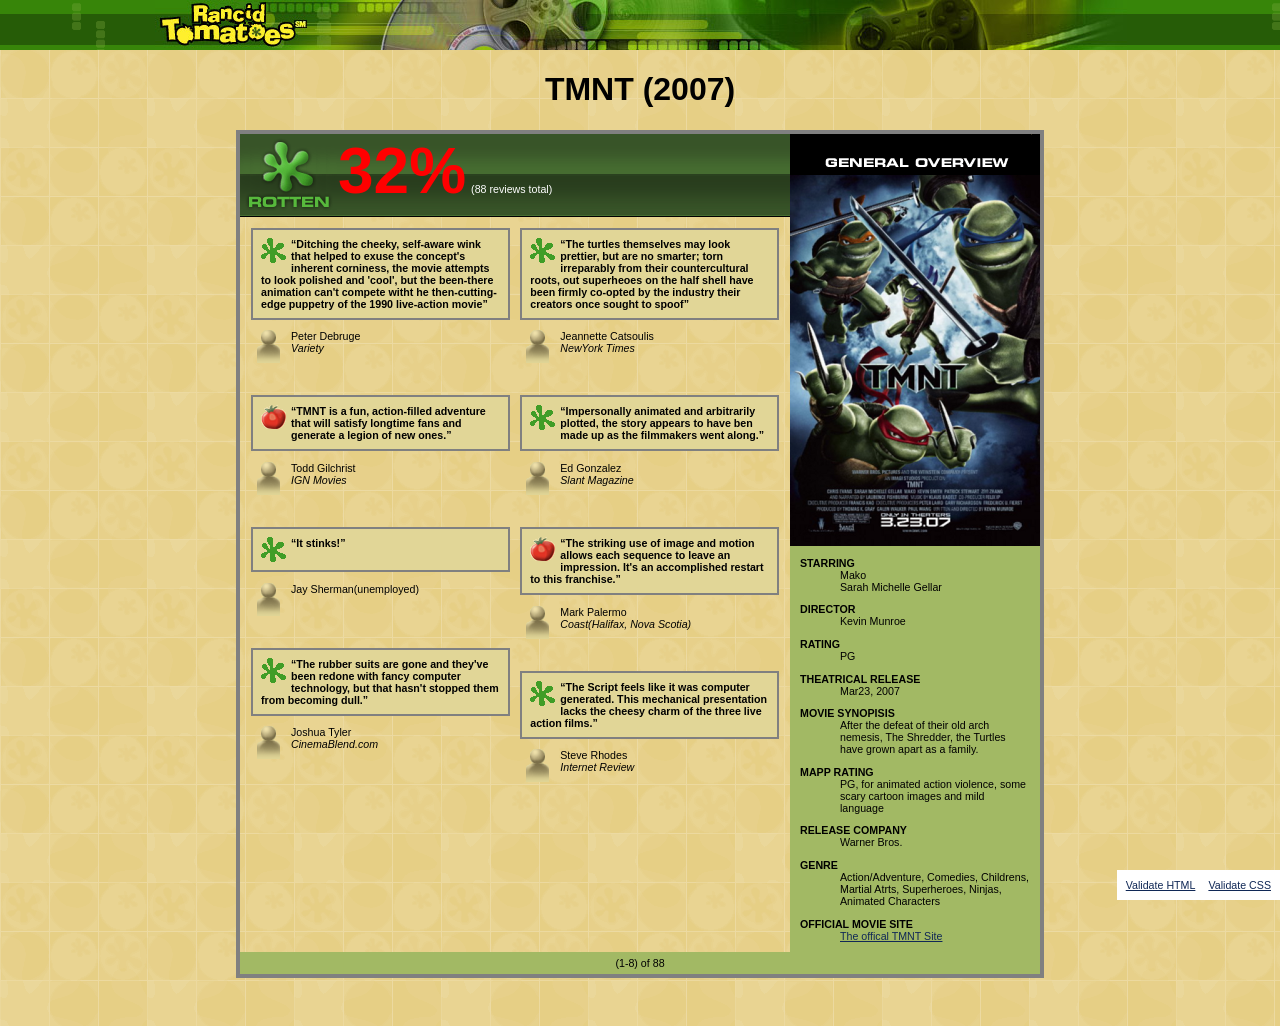
<file: index.html>
<!DOCTYPE html>
<!--
    Niki Durzynski | Section 002
    Homework 2: My Movie Review.
    Movie reviews, rating, overview, and validator links.
    Grid places the reviews beside the overview. Flexbox aligns the critics.
    Below 700px, the sections stack.
-->
<html lang="en">
<head>
    <meta charset="utf-8" />
    <meta name="viewport" content="width=device-width, initial-scale=1" />
    <title>MMR - My Movie Review</title>
    <link rel="icon" type="image/gif" href="rotten.gif" />
    <link rel="stylesheet" type="text/css" href="styles.css" />
</head>
<body>
    <div class="banner">
        <img src="banner.png" alt="Rancid Tomatoes" />
    </div>
    <h1>TMNT (2007)</h1>
    <div class="movie-frame">
        <div class="main-reviews">
            <div class="rating">
                <img src="rottenbig.png" alt="Rotten" />
                <span class="score">32%</span>
                <span class="review-total">(88 reviews total)</span>
            </div>
            <div class="review-columns">
                <div class="review-column">
                    <div class="review">
                        <p class="quote">
                            <img src="rotten.gif" alt="Rotten review" />
                            <q>Ditching the cheeky, self-aware wink that helped to exuse
                            the concept's inherent corniness, the movie attempts to look
                            polished and 'cool', but the been-there animation can't
                            compete witht he then-cutting-edge puppetry of the 1990
                            live-action movie</q>
                        </p>
                        <p class="critic">
                            <img src="critic.gif" alt="Critic" />
                            <span>Peter Debruge<br /><em>Variety</em></span>
                        </p>
                    </div>
                    <div class="review">
                        <p class="quote">
                            <img src="fresh.gif" alt="Fresh review" />
                            <q>TMNT is a fun, action-filled adventure that will satisfy
                            longtime fans and generate a legion of new ones.</q>
                        </p>
                        <p class="critic">
                            <img src="critic.gif" alt="Critic" />
                            <span>Todd Gilchrist<br /><em>IGN Movies</em></span>
                        </p>
                    </div>
                    <div class="review">
                        <p class="quote">
                            <img src="rotten.gif" alt="Rotten review" />
                            <q>It stinks!</q>
                        </p>
                        <p class="critic">
                            <img src="critic.gif" alt="Critic" />
                            <span>Jay Sherman(unemployed)</span>
                        </p>
                    </div>
                    <div class="review">
                        <p class="quote">
                            <img src="rotten.gif" alt="Rotten review" />
                            <q>The rubber suits are gone and they've been redone with
                            fancy computer technology, but that hasn't stopped them
                            from becoming dull.</q>
                        </p>
                        <p class="critic">
                            <img src="critic.gif" alt="Critic" />
                            <span>Joshua Tyler<br /><em>CinemaBlend.com</em></span>
                        </p>
                    </div>
                </div>
                <div class="review-column">
                    <div class="review">
                        <p class="quote">
                            <img src="rotten.gif" alt="Rotten review" />
                            <q>The turtles themselves may look prettier, but are no
                            smarter; torn irreparably from their countercultural roots,
                            out superheoes on the half shell have been firmly co-opted
                            by the industry their creators once sought to spoof</q>
                        </p>
                        <p class="critic">
                            <img src="critic.gif" alt="Critic" />
                            <span>Jeannette Catsoulis<br /><em>NewYork Times</em></span>
                        </p>
                    </div>
                    <div class="review">
                        <p class="quote">
                            <img src="rotten.gif" alt="Rotten review" />
                            <q>Impersonally animated and arbitrarily plotted, the story
                            appears to have ben made up as the filmmakers went along.</q>
                        </p>
                        <p class="critic">
                            <img src="critic.gif" alt="Critic" />
                            <span>Ed Gonzalez<br /><em>Slant Magazine</em></span>
                        </p>
                    </div>
                    <div class="review">
                        <p class="quote">
                            <img src="fresh.gif" alt="Fresh review" />
                            <q>The striking use of image and motion allows each sequence
                            to leave an impression. It's an accomplished restart to
                            this franchise.</q>
                        </p>
                        <p class="critic">
                            <img src="critic.gif" alt="Critic" />
                            <span>Mark Palermo<br /><em>Coast(Halifax, Nova Scotia)</em></span>
                        </p>
                    </div>
                    <div class="review">
                        <p class="quote">
                            <img src="rotten.gif" alt="Rotten review" />
                            <q>The Script feels like it was computer generated. This
                            mechanical presentation lacks the cheesy charm of the
                            three live action films.</q>
                        </p>
                        <p class="critic">
                            <img src="critic.gif" alt="Critic" />
                            <span>Steve Rhodes<br /><em>Internet Review</em></span>
                        </p>
                    </div>
                </div>
            </div>
        </div>
        <div class="overview">
            <img src="generaloverview.png" alt="General overview: TMNT movie poster" />
            <dl>
                <dt>STARRING</dt>
                <dd>Mako<br />Sarah Michelle Gellar</dd>
                <dt>DIRECTOR</dt>
                <dd>Kevin Munroe</dd>
                <dt>RATING</dt>
                <dd>PG</dd>
                <dt>THEATRICAL RELEASE</dt>
                <dd>Mar23, 2007</dd>
                <dt>MOVIE SYNOPISIS</dt>
                <dd>After the defeat of their old arch nemesis, The Shredder,
                    the Turtles have grown apart as a family.</dd>
                <dt>MAPP RATING</dt>
                <dd>PG, for animated action violence, some scary cartoon images
                    and mild language</dd>
                <dt>RELEASE COMPANY</dt>
                <dd>Warner Bros.</dd>
                <dt>GENRE</dt>
                <dd>Action/Adventure, Comedies, Childrens, Martial Atrts,
                    Superheroes, Ninjas, Animated Characters</dd>
                <dt>OFFICIAL MOVIE SITE</dt>
                <dd><a href="https://www.warnerbros.com/movies/tmnt">The offical TMNT Site</a></dd>
            </dl>
        </div>
        <p class="counter">(1-8) of 88</p>
    </div>
    <div class="validators">
        <a href="https://validator.w3.org/check?uri=referer">Validate HTML</a>
        <a href="https://jigsaw.w3.org/css-validator/check/referer">Validate CSS</a>
    </div>
</body>
</html>
</file>
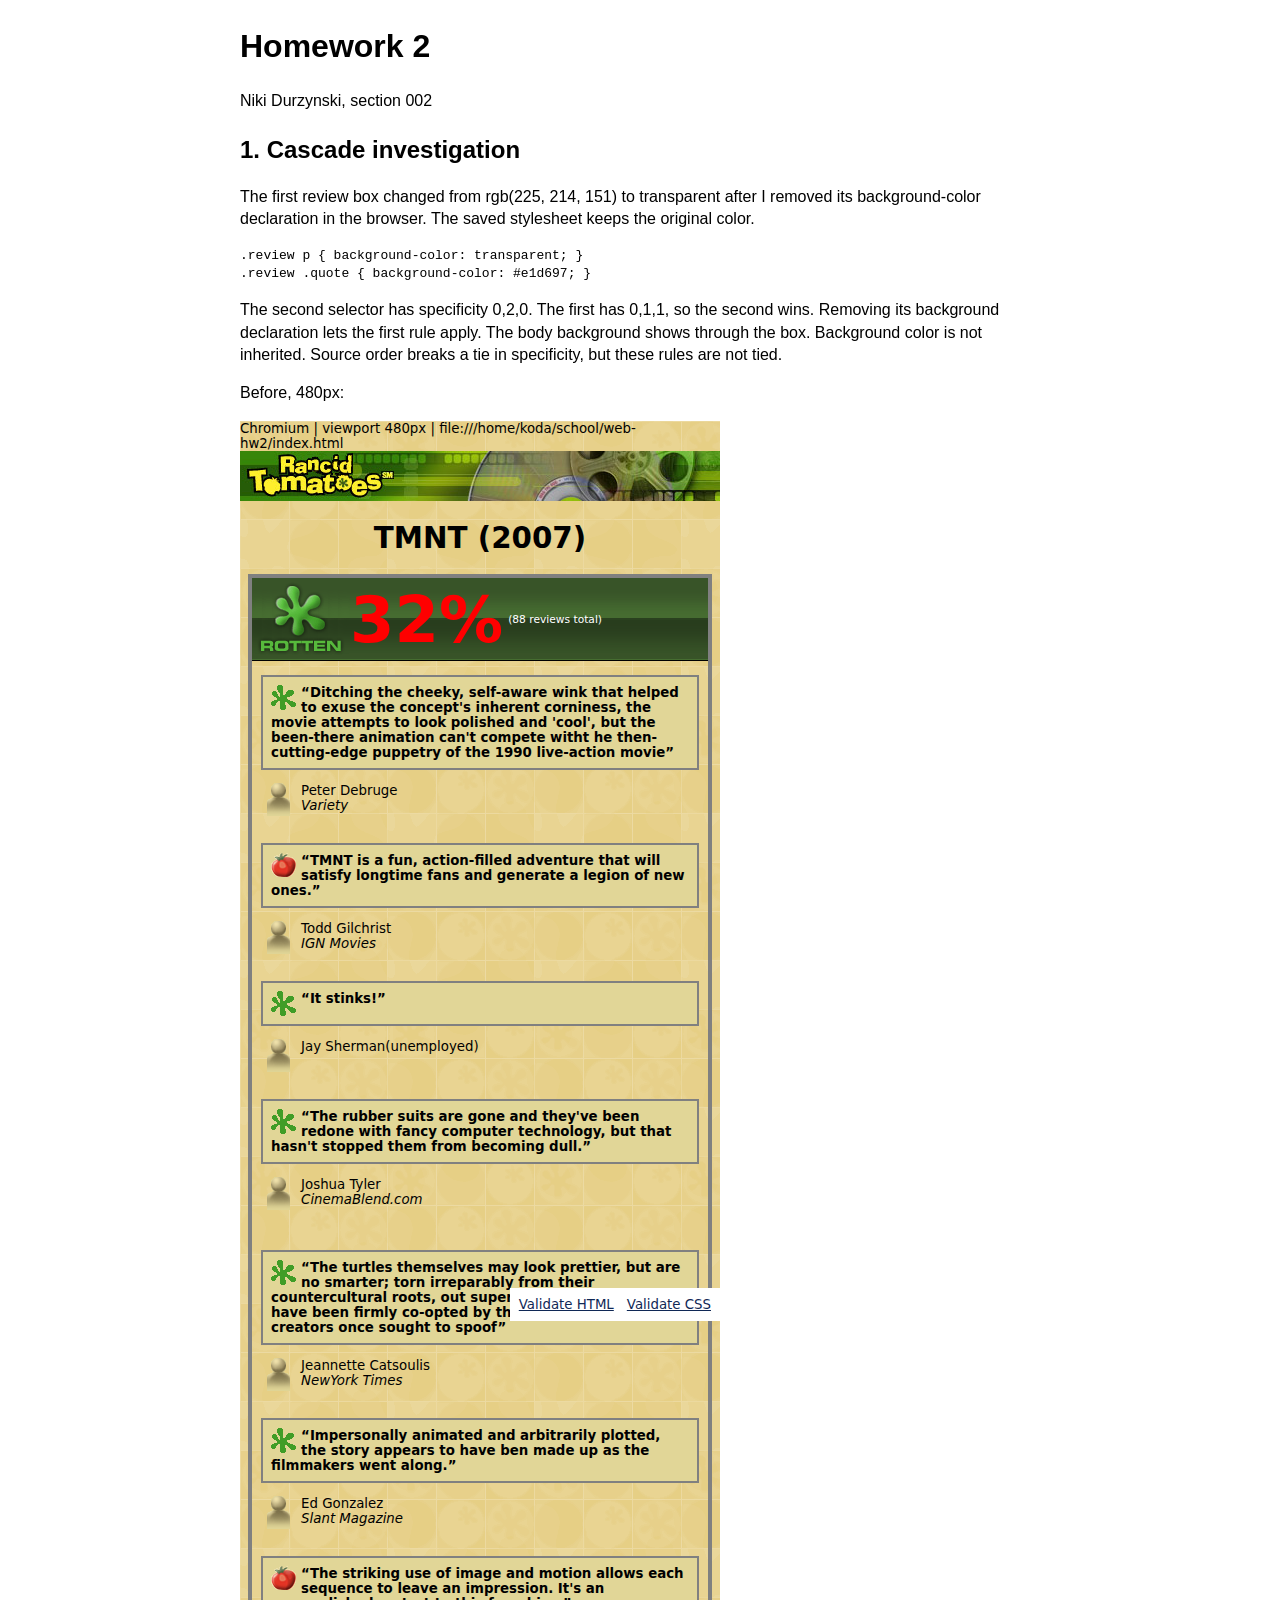
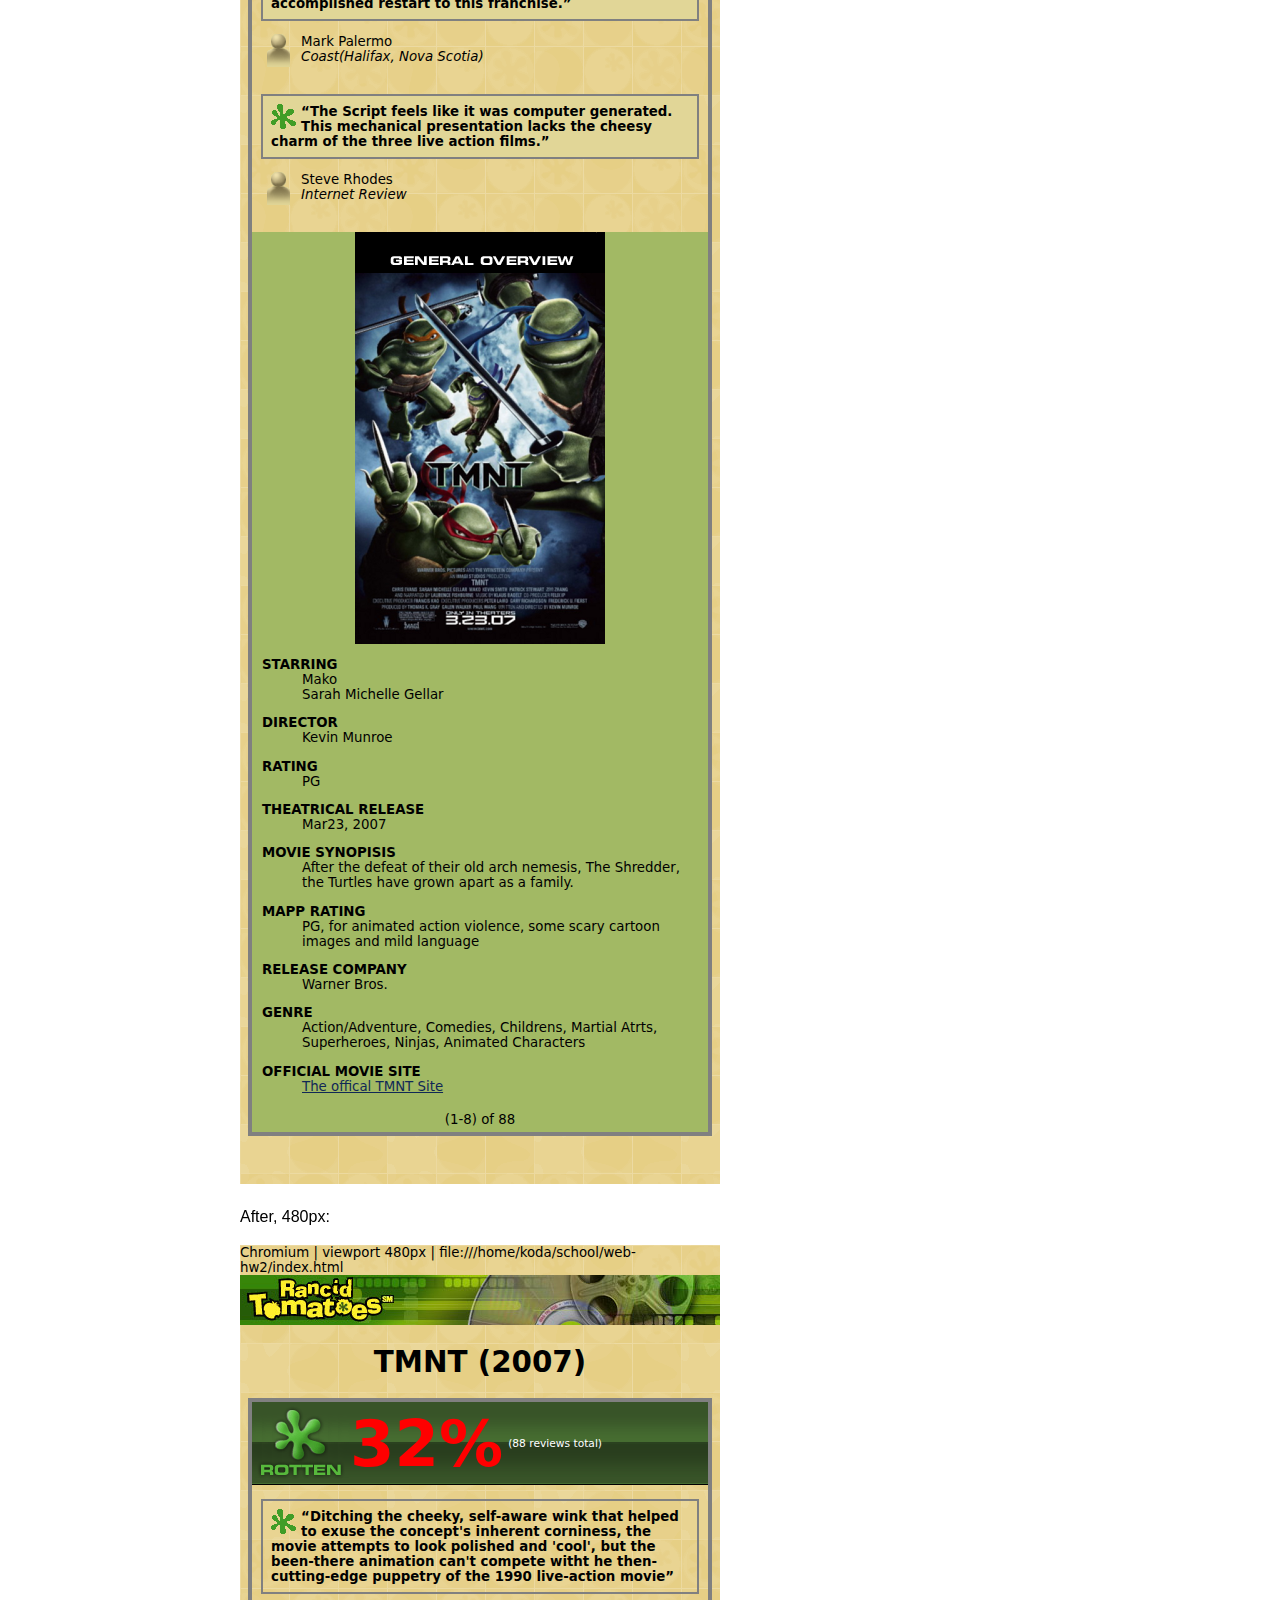
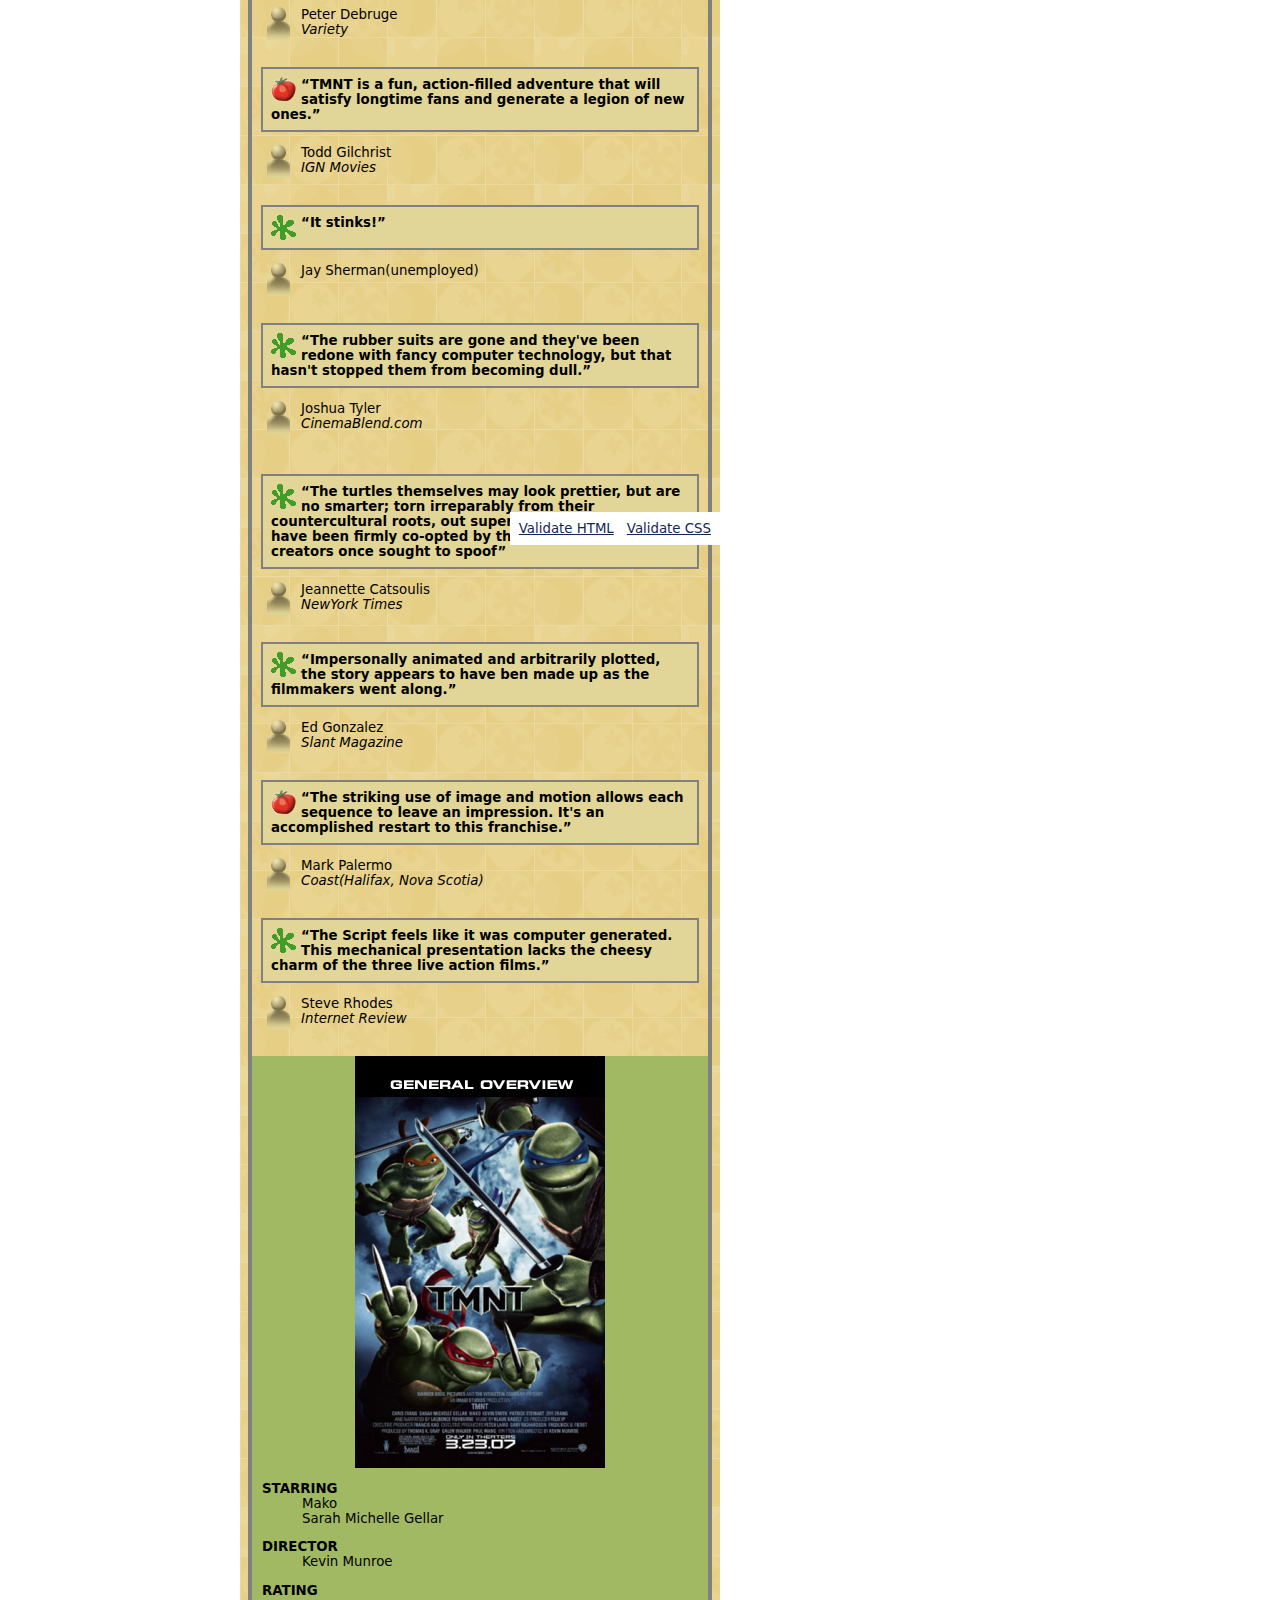
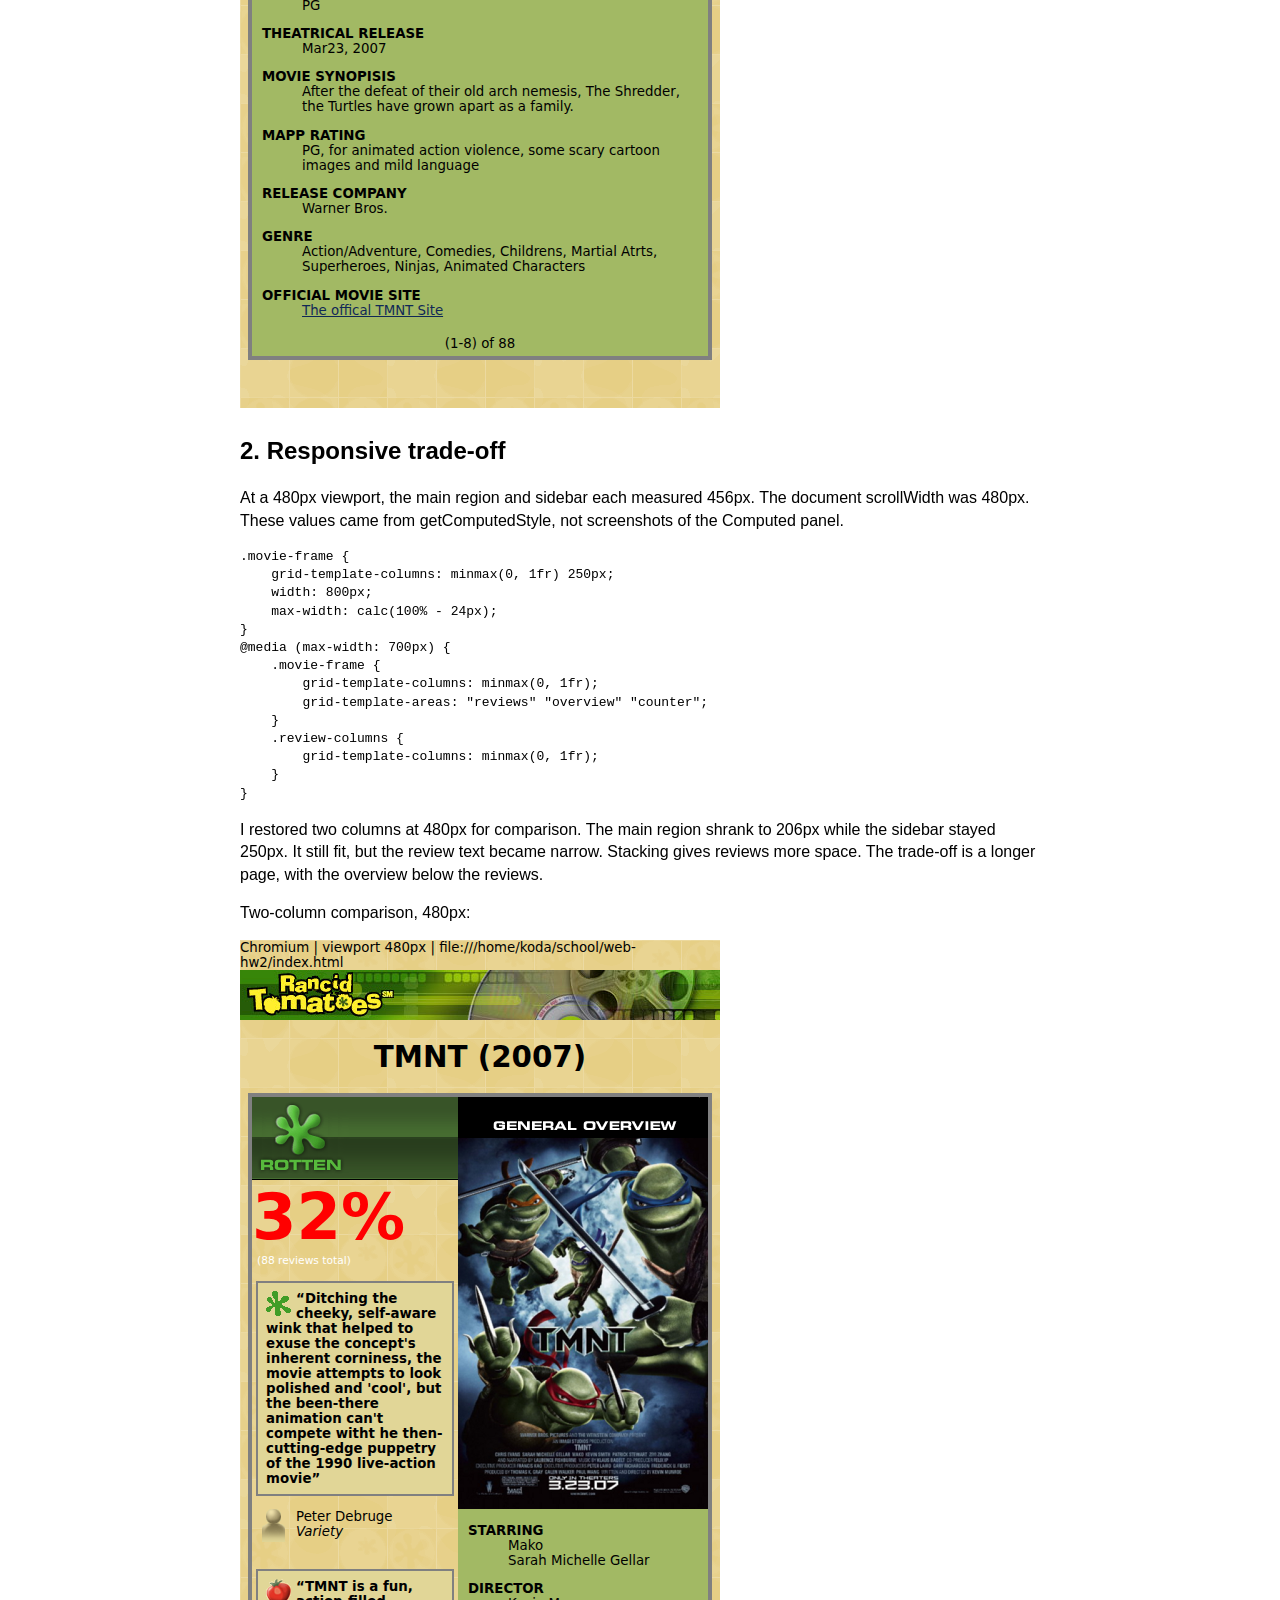
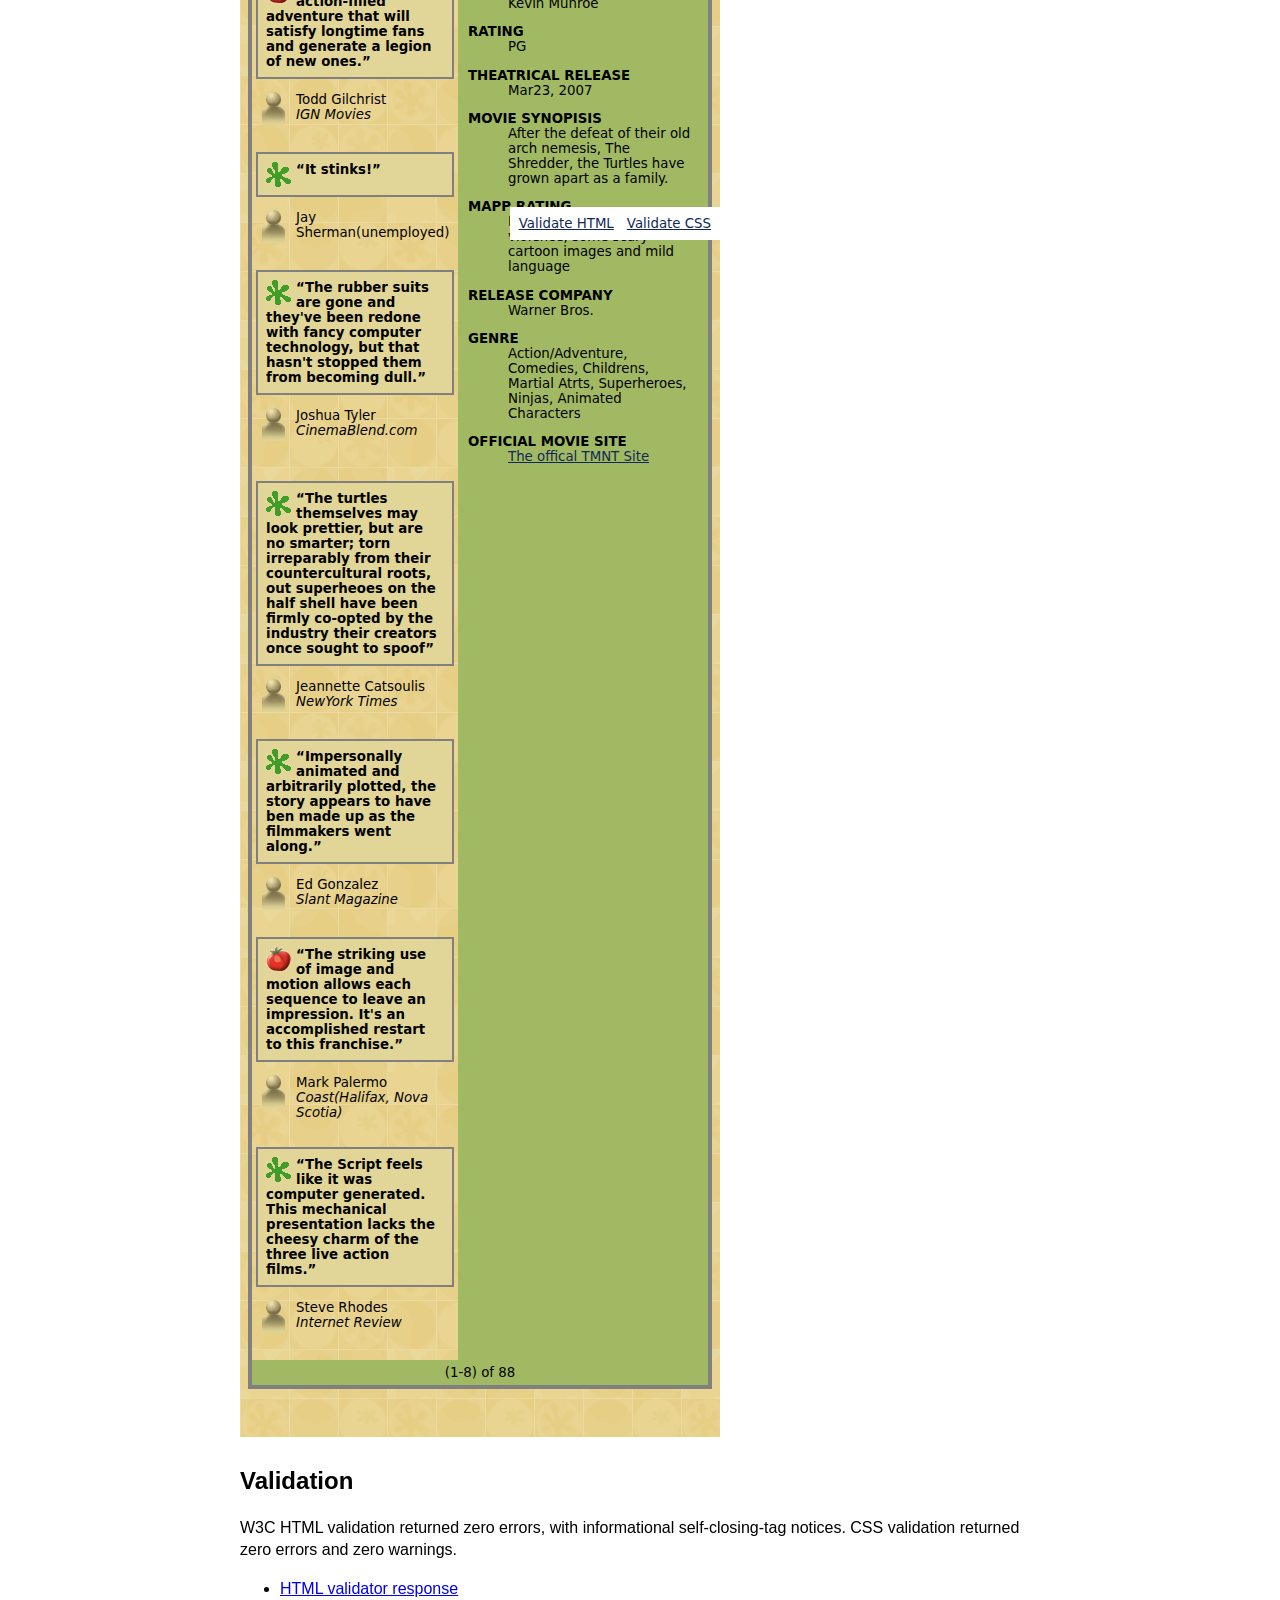
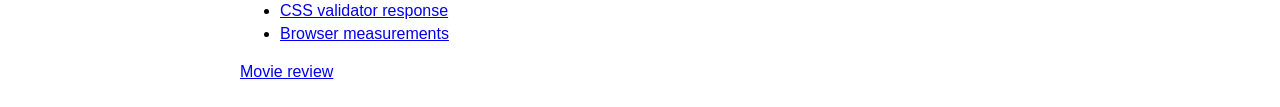
<file: answers.html>
<!DOCTYPE html>
<html lang="en">
<head>
    <meta charset="utf-8">
    <meta name="viewport" content="width=device-width, initial-scale=1">
    <title>Homework 2 answers</title>
    <link rel="stylesheet" href="answers.css">
</head>
<body>
    <h1>Homework 2</h1>
    <p>Niki Durzynski, section 002</p>
    <h2>1. Cascade investigation</h2>
    <p>The first review box changed from rgb(225, 214, 151) to transparent after I removed its background-color declaration in the browser. The saved stylesheet keeps the original color.</p>
    <pre><code>.review p { background-color: transparent; }
.review .quote { background-color: #e1d697; }</code></pre>
    <p>The second selector has specificity 0,2,0. The first has 0,1,1, so the second wins. Removing its background declaration lets the first rule apply. The body background shows through the box. Background color is not inherited. Source order breaks a tie in specificity, but these rules are not tied.</p>
    <p>Before, 480px:</p>
    <img src="evidence/final-480.png" alt="Original review background at 480px">
    <p>After, 480px:</p>
    <img src="evidence/cascade-after-480.png" alt="First review background removed at 480px">
    <h2>2. Responsive trade-off</h2>
    <p>At a 480px viewport, the main region and sidebar each measured 456px. The document scrollWidth was 480px. These values came from getComputedStyle, not screenshots of the Computed panel.</p>
    <pre><code>.movie-frame {
    grid-template-columns: minmax(0, 1fr) 250px;
    width: 800px;
    max-width: calc(100% - 24px);
}
@media (max-width: 700px) {
    .movie-frame {
        grid-template-columns: minmax(0, 1fr);
        grid-template-areas: "reviews" "overview" "counter";
    }
    .review-columns {
        grid-template-columns: minmax(0, 1fr);
    }
}</code></pre>
    <p>I restored two columns at 480px for comparison. The main region shrank to 206px while the sidebar stayed 250px. It still fit, but the review text became narrow. Stacking gives reviews more space. The trade-off is a longer page, with the overview below the reviews.</p>
    <p>Two-column comparison, 480px:</p>
    <img src="evidence/comparison-fixed-sidebar-480.png" alt="Narrow reviews beside fixed sidebar at 480px">
    <h2>Validation</h2>
    <p>W3C HTML validation returned zero errors, with informational self-closing-tag notices. CSS validation returned zero errors and zero warnings.</p>
    <ul>
        <li><a href="evidence/html-validation.json">HTML validator response</a></li>
        <li><a href="evidence/css-validation.xml">CSS validator response</a></li>
        <li><a href="evidence/measurements.json">Browser measurements</a></li>
    </ul>
    <p><a href="index.html">Movie review</a></p>
</body>
</html>
</file>
<file: styles.css>
/*
 * Niki Durzynski | Section 002
 * Homework 2: My Movie Review.
 * Movie review layout and colors.
 * Grid sets the columns; Flexbox aligns critic details.
 * The columns stack below 700px.
 */
body {
    margin: 0;
    padding: 0;
    background: #e1d697 url("background.png") repeat;
    font: 8pt Verdana, Tahoma, sans-serif;
    color: #000;
}

.banner {
    height: 50px;
    background: url("bannerbackground.png") repeat-x;
    text-align: center;
    overflow: hidden;
}

.banner img {
    width: 974px;
    height: 50px;
    max-width: none;
}

h1 {
    text-align: center;
    font: bold 24pt Tahoma, Verdana, sans-serif;
}

.movie-frame {
    display: grid;
    grid-template-columns: minmax(0, 1fr) 250px;
    grid-template-areas: "reviews overview" "counter counter";
    width: 800px;
    max-width: calc(100% - 24px);
    margin: 0 auto 48px;
    border: 4px solid gray;
}

.main-reviews {
    grid-area: reviews;
    min-width: 0;
}

.rating {
    display: flex;
    align-items: baseline;
    min-height: 83px;
    background: url("rottenbackground.png") repeat-x;
    color: white;
}

.rating img {
    width: 98px;
    height: 83px;
    align-self: flex-start;
}

.score {
    font-size: 48pt;
    font-weight: bold;
    color: red;
}

.review-total {
    margin-left: 5px;
}

.review-columns {
    display: grid;
    grid-template-columns: repeat(2, minmax(0, 1fr));
    gap: 2%;
    padding: 0 2%;
}

.review-column {
    min-width: 0;
}

/* Without the later .quote background, this rule paints the box. */
.review p {
    background-color: transparent;
}

.review .quote {
    padding: 8px;
    border: 2px solid gray;
    background-color: #e1d697;
    font-weight: bold;
    overflow-wrap: break-word;
    min-height: 25px;
}

.quote img {
    float: left;
    margin-right: 5px;
}

.critic {
    display: flex;
    align-items: flex-start;
    gap: 5px;
    margin-bottom: 3em;
}

.critic img {
    flex: 0 0 auto;
}

.critic span {
    min-width: 0;
    overflow-wrap: break-word;
}

.overview {
    grid-area: overview;
    background-color: #a2b964;
    font-family: Arial, sans-serif;
    min-width: 0;
}

.overview > img {
    display: block;
    width: 250px;
    max-width: 100%;
    height: auto;
}

.overview dl {
    padding: 0 10px;
}

.overview dt {
    margin-top: 1em;
    font-weight: bold;
}

.overview dd {
    overflow-wrap: break-word;
}

.counter {
    grid-area: counter;
    margin: 0;
    padding: 5px;
    text-align: center;
    background-color: #a2b964;
}

.validators {
    display: flex;
    flex-wrap: wrap;
    gap: 5px;
    position: fixed;
    right: 0;
    bottom: 0;
    max-width: 100%;
    padding: 5px;
    background: #fff;
}

.validators a {
    padding: 4px;
}

a {
    color: #102856;
}

a:focus {
    outline: 3px solid #102856;
    outline-offset: 2px;
}

@media (max-width: 700px) {
    .movie-frame {
        grid-template-columns: minmax(0, 1fr);
        grid-template-areas: "reviews" "overview" "counter";
    }

    .review-columns {
        grid-template-columns: minmax(0, 1fr);
        gap: 0;
    }

    .overview > img {
        margin: 0 auto;
    }

    .rating {
        align-items: center;
        flex-wrap: wrap;
    }

    .review-total {
        margin-right: 5px;
    }
}

@media (max-width: 480px) {
    body {
        font-size: 10pt;
    }

    h1 {
        font-size: 22pt;
    }

    .review-total {
        font-size: 8pt;
    }

    .critic {
        margin-bottom: 2em;
    }
}
</file>
<file: answers.css>
body { max-width: 800px; margin: 24px auto; padding: 0 16px; font-family: sans-serif; line-height: 1.4; }
img { max-width: 100%; height: auto; }
pre { white-space: pre-wrap; }
</file>
